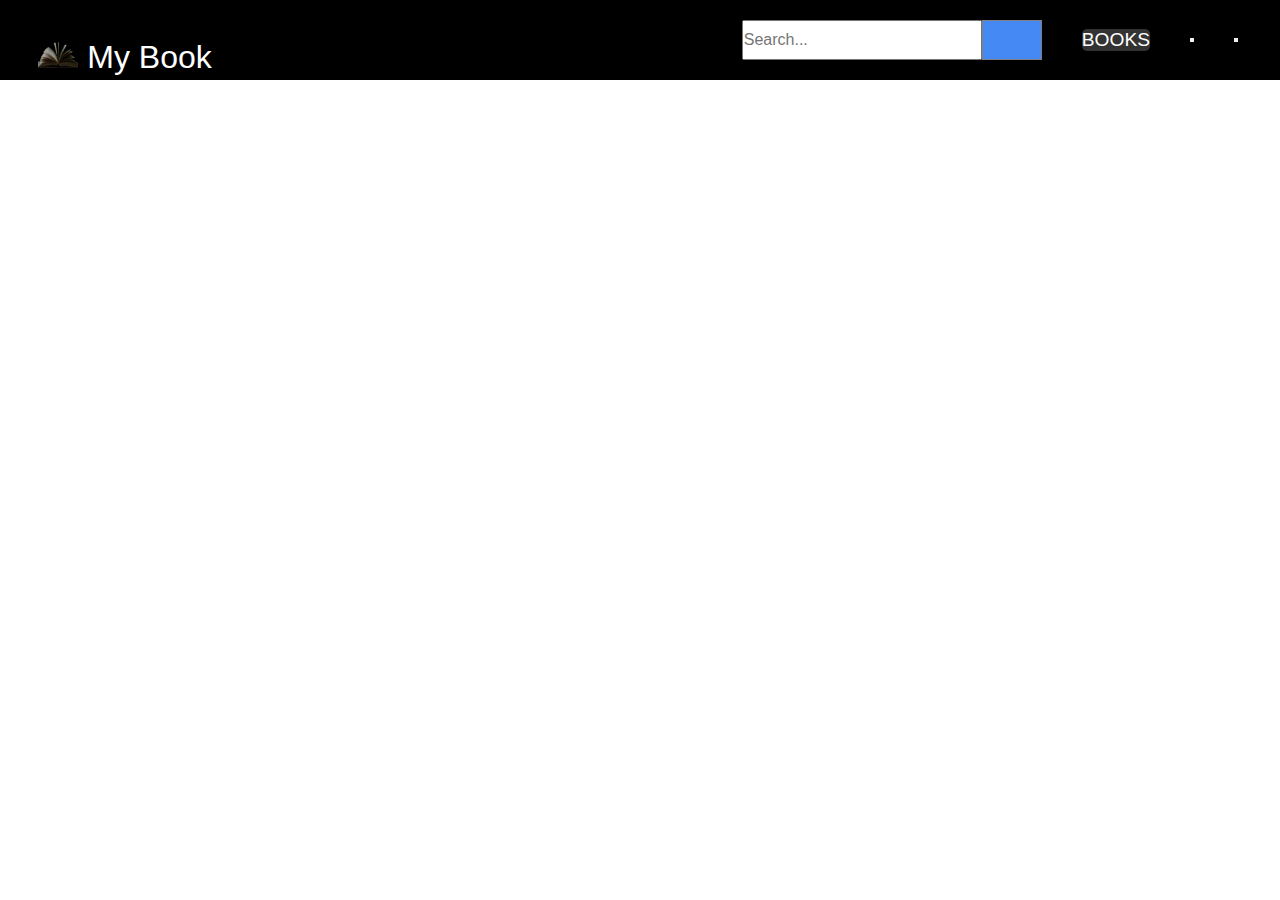
<file: header.html>
<html>
    <head>
        <link rel="stylesheet" href="https://cdnjs.cloudflare.com/ajax/libs/font-awesome/6.3.0/css/all.min.css" integrity="sha512-SzlrxWUlpfuzQ+pcUCosxcglQRNAq/DZjVsC0lE40xsADsfeQoEypE+enwcOiGjk/bSuGGKHEyjSoQ1zVisanQ==" crossorigin="anonymous" referrerpolicy="no-referrer" />
        <style>
            *{
    margin: 0;
    padding:0;
    box-sizing: border-box;
    list-style:none;
}
.line{
    height: 1px;
    border: 1px solid black;
    margin: 15px 0;;
}
a{
    text-decoration: none;
    color: #fff;
}
body {
	font-family: "Open Sans", sans-serif;
} 
/* header*/
.header{
    background-color: black;
    color: #fff;
    height: 80px;
}
.header .logo{
    font-size: 2rem;
    width: auto;
    float: left;
    position: absolute;
    left: 3%;
    top: 4%;
    translate: (-4%,-3%);
    text-align: center;
}
.header .logo img{
    height: 2rem;
    width: 2.5rem;
}
.header ul{
  margin: 20px 22px;
    float:right;
    display: flex;
    justify-content: center;
    align-items: center;
}
.header ul li{
    display: flex;
    flex-wrap: wrap;
    background-color: #333;
    font-size: 1.2rem;
    margin: 0 20px;
    border-radius: 5px;
    text-transform: uppercase;
}
.header ul li form.search-form{
    width: 300px;
    padding: 0;
}
.header ul li form.search-form input{
    float: left;
    height: 40px;
    width: 80%;
    font-size: 1rem;
}
.header ul li form.search-form button{
    float: left;
    height: 40px;
    width: 20%;
    font-size: 1.8rem;
    background-color:#4589f5 ;
    color: black;
    border: 1px solid grey;
    cursor: pointer;
}
.header ul li form.search-form button:hover{
    background: #0b7dda;
}
.header ul li.user{
    border-radius: 40px;
    font-size: rem;
    padding: 400px;
}
.header ul li a:hover{
    color: yellow;
    transition:all 1s ;
}
/* login-form */
.login-form{
    max-width: 400px;
    color: #fff;
    font-size: 1.5rem;
    position: absolute;
    z-index: 1;
    border: 3px solid #f1f1f1;
    left: 50%;
    top:50%;
    translate: -50% -50%;
    display: none;
}
.login-form .close, .close{
    float: right;
    background-color: #e01b1b;
    /* display:block; */
    color: white;
    opacity: 100%;
    margin: 10px;
    padding: 2px;
    font-size: 1rem;
    width: 7%;
}
.form-container{
    padding: 10px;
    background-color: grey;
}
.form-container h1{
    margin-bottom: 15px;
}
.form-container input[type=email] , .form-container input[type=password]{
    margin: 20px 0;
    width: 100%;
    font-size: 1.2rem;
}
.form-container .btn{
    font-size: 2rem;
    padding: 10px;
    width: 100%;
    background-color: #04AA6D;
    color: #fff;
    border:none;
    cursor: pointer;
    margin-bottom: 10px;
}
.form-container .btn:hover{
    background-color: #333;
}
        </style>
    </head>
    <body>


<section class="header">
    <nav>
        <label class="logo">
            <span><img src="image/android-chrome-512x512.png" /> My Book</span>
        </label>
        <div>
            <ul>
                <li>
                    <form class="search-form">
                        <input type="text" placeholder="Search..." name="search"/>
                        <button type="submit"><i class="fa fa-search"></i></button>
                    </form>
                </li>
                <li>Books</li>                
                <li><button type="submit" class="a2c" id="a2c"><i class="fa-solid fa-cart-shopping"></i></button></li>
                <li><button type="submit" class="user" id="LOGIN"><i class="fa-solid fa-user"></i></button></li>
            </ul>
        </div>
    </nav>
</section>
</body>
</html>
</file>
